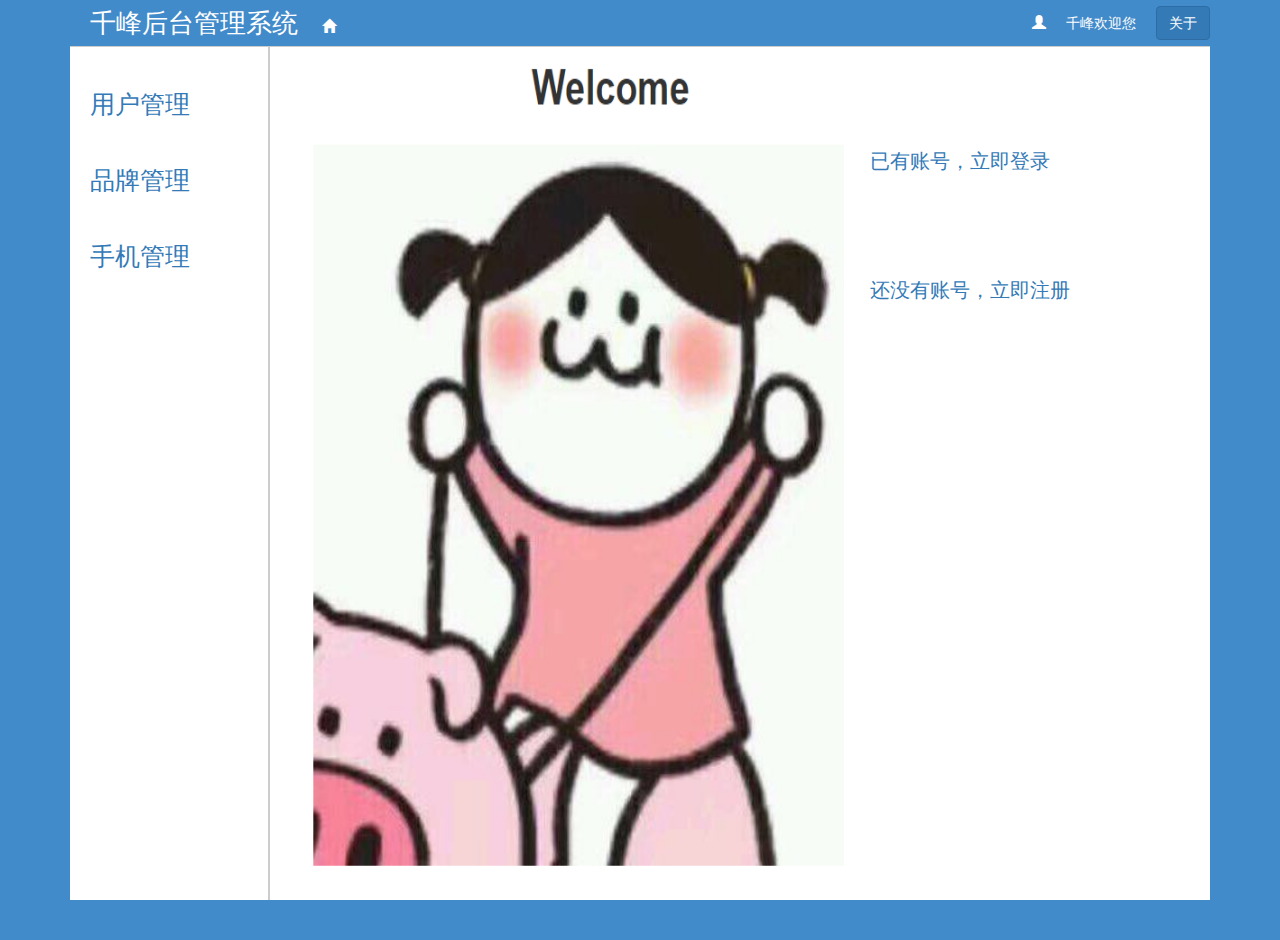
<file: index.html>
<!DOCTYPE html>
<html lang="en">

<head>
    <meta charset="UTF-8" />
    <meta name="viewport" content="width=device-width, initial-scale=1.0" />
    <meta http-equiv="X-UA-Compatible" content="ie=edge" />
    <title>首页</title>
    <link rel="stylesheet" href="css/reset.css" />
    <link rel="stylesheet" href="lib/bootstrap/css/bootstrap.min.css" />
    <link rel="stylesheet" href="css/common.css" />
    <link rel="stylesheet" href="css/index.css" />
</head>

<body>
    <div class="container">
        <!-- 头部 -->
        <div class="lv-head">
            <div class="left">
                <a href="#" class="logo">千峰后台管理系统</a>
                <span class="glyphicon glyphicon-home"></span>
            </div>
            <div class="right">
                <a href="html/login.html"> <span class="glyphicon glyphicon-user"></span></a>
                <span class="wellcome" id="wellcome">千峰欢迎您</span>
                <button class="btn btn-primary">关于</button>
            </div>
        </div>

        <!-- 主体 -->
        <div class="lv-main">
            <!-- 左边 -->
            <div class="main-left">
                <ul class="lv-menu">
                    <li><a href="#" id="viewUser">用户管理</a></li>
                    <li><a href="#" id="viewBrand">品牌管理</a></li>
                    <li><a href="#" id="viewPhone">手机管理</a></li>
                </ul>
            </div>

            <!-- 右边 -->
            <div class="main-right">
                <div class="boxImg">
                    <img src="images/1.png" alt="">
                </div>

                <div class="loRes">
                    <p>
                        <a href="html/login.html">已有账号，立即登录</a>
                    </p>

                    <p>
                        <a href="html/register.html">还没有账号，立即注册</a>
                    </p>

                </div>
            </div>
        </div>
    </div>
    <script src="js/jquery.min.js"></script>
    <script src="js/index.js"></script>
</body>

</html>
</file>
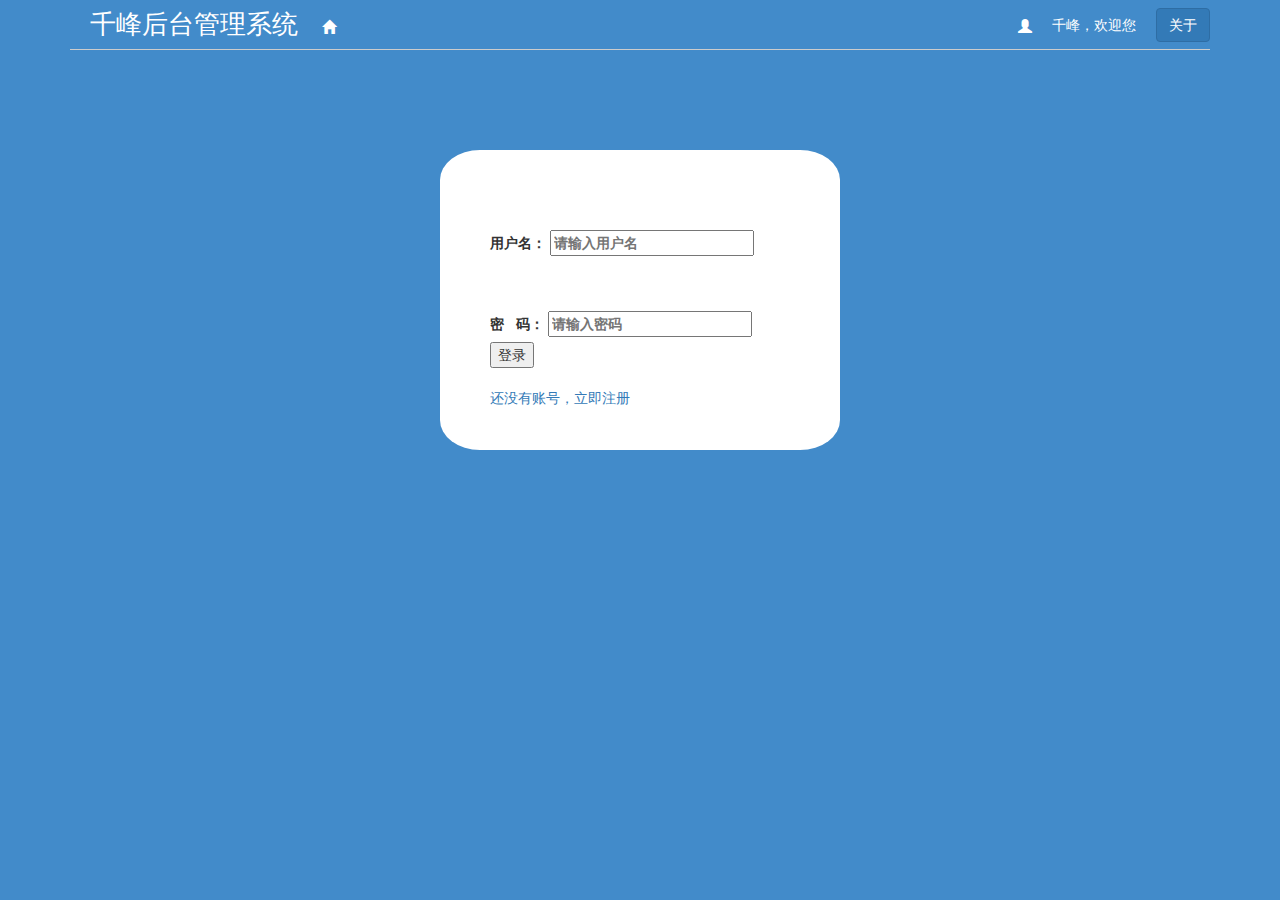
<file: html/brandView.html>
<!DOCTYPE html>
<html lang="en">

<head>
    <meta charset="UTF-8" />
    <meta name="viewport" content="width=device-width, initial-scale=1.0" />
    <meta http-equiv="X-UA-Compatible" content="ie=edge" />
    <title>品牌管理</title>
    <link rel="stylesheet" href="../css/reset.css" />
    <link rel="stylesheet" href="../lib/bootstrap/css/bootstrap.min.css" />
    <link rel="stylesheet" href="../css/common.css" />
    <link rel="stylesheet" href="../css/brandView.css" />
</head>

<body>
    <div class="container">
        <!-- 头部 -->
        <div class="lv-head">
            <div class="left">
                <a href="#" class="logo">千峰后台管理系统</a>
                <span class="glyphicon glyphicon-home"></span>
            </div>
            <div class="right">
                <span class="glyphicon glyphicon-user"></span>
                <span class="wellcome" id="wellcome">欢迎您</span>
                <button class="btn btn-primary" id="exit">退出</button>
            </div>
        </div>

        <!-- 主体 -->
        <div class="lv-main">
            <!-- 左边 -->
            <div class="main-left">
                <ul class="lv-menu">
                    <li><a href="#" id="viewUser">用户管理</a></li>
                    <li><a href="#" id="viewBrand" class="active">品牌管理</a></li>
                    <li><a href="#" id="viewPhone">手机管理</a></li>
                </ul>
            </div>

            <!-- 右边 -->
            <!-- 品牌管理 -->
            <div class="main-right brand">
                <button class="btn btn-primary" id="addBtn">新增品牌</button>

                <!-- 新增品牌 -->
                <div class="newBrand">
                    <form action="#" enctype="multipart/form-data">
                        <div class="form-group">
                            <label class="col-sm-2 control-label">品牌LOGO：</label>
                            <div class="col-sm-10">
                                <input type="file" name="brandLogo" id="brandLogo" class="form-control" />
                            </div>
                        </div>

                        <div class="form-group">
                            <label class="col-sm-2 control-label">品牌名称：</label>
                            <div class="col-sm-10">
                                <select id="brandName" name="brandName" class="form-control">
                                    <option value="苹果">苹果</option>
                                    <option value="小米">小米</option>
                                    <option value="三星">三星</option>
                                    <option value="华为">华为</option>
                                    <option value="魅族">魅族</option>
                                    <option value="OPPO">OPPO</option>
                                    <option value="VIVO">VIVO</option>
                                </select>
                            </div>
                        </div>
                        <div class="form-group">
                            <!-- 也可以在form中写onsubmit="return checkForm()" -->
                            <div class="col-sm-offset-2 col-sm-10">
                                <button class="btn btn-primary" onclick="return addBrandSubmit()">
                                    确认
                                </button>
                                <button class="btn btn-primary" onclick="return exitBrandAdd()">
                                    取消
                                </button>
                            </div>
                        </div>
                    </form>
                </div>

                <!-- 修改 -->
                <div id="brandUpdate" class="brandUpdate">
                    <form action="#" enctype="multipart/form-data">
                        <div class="form-group">
                            <label class="col-sm-2 control-label">品牌LOGO：</label>
                            <div class="col-sm-10">
                                <input type="file" name="updateBrandLogo" id="updateBrandLogo" class="form-control" />
                            </div>
                        </div>

                        <div class="form-group">
                            <label class="col-sm-2 control-label">品牌名称：</label>
                            <div class="col-sm-10">
                                <select id="updateBrandName" name="updateBrandName" class="form-control">
                                    <option value="苹果">苹果</option>
                                    <option value="小米">小米</option>
                                    <option value="三星">三星</option>
                                    <option value="华为">华为</option>
                                    <option value="魅族">魅族</option>
                                    <option value="OPPO">OPPO</option>
                                    <option value="VIVO">VIVO</option>
                                </select>
                            </div>
                        </div>
                        <div class="form-group">
                            <!-- 用来存放ID -->
                            <input type="text" style="display: none" class="id" />
                            <!-- 也可以在form中写onsubmit="return checkForm()" -->
                            <div class="col-sm-offset-2 col-sm-10">
                                <button class="btn btn-primary" onclick="return updateBrandSubmit(this)">
                                    确认
                                </button>
                                <button class="btn btn-primary" onclick="return updateBrandExit()">
                                    取消
                                </button>
                            </div>
                        </div>
                    </form>
                </div>

                <table class="table table-striped table-bordered table-hover">
                    <thead>
                        <tr>
                            <th class="xuhao">序号</th>
                            <th>品牌LOGO</th>
                            <th>品牌名称</th>
                            <th>操作</th>
                        </tr>
                    </thead>
                    <tbody id="tbodyBrand">
                        <!--
                <tr>
                    <th scope="row">1</th>
                    <td>Mark</td>
                    <td>Otto</td>
                    <td><a href="#">修改</a> <a href="#">删除</a></td>
                </tr>
                <tr>
                    <th scope="row">2</th>
                    <td>Jacob</td>
                    <td>Thornton</td>

                    <td><a href="#">修改</a> <a href="#">删除</a></td>
                </tr>
                <tr>
                    <th scope="row">3</th>
                    <td>Larry</td>
                    <td>the Bird</td>

                    <td><a href="#">修改</a> <a href="#">删除</a></td>
                </tr>
              -->
                    </tbody>
                </table>

                <nav>
                    <ul class="pagination" id="NPli">
                        <li id="toPrev">
                            <a href="#" aria-label="Previous">
                                <span aria-hidden="true">&laquo;</span>
                            </a>
                        </li>

                        <li id="toNext">
                            <a href="#" aria-label="Next">
                                <span aria-hidden="true">&raquo;</span>
                            </a>
                        </li>
                    </ul>
                </nav>
            </div>
        </div>
    </div>
    <script src="../js/jquery.min.js"></script>
    <script src="../js/brandView.js"></script>
</body>

</html>
</file>
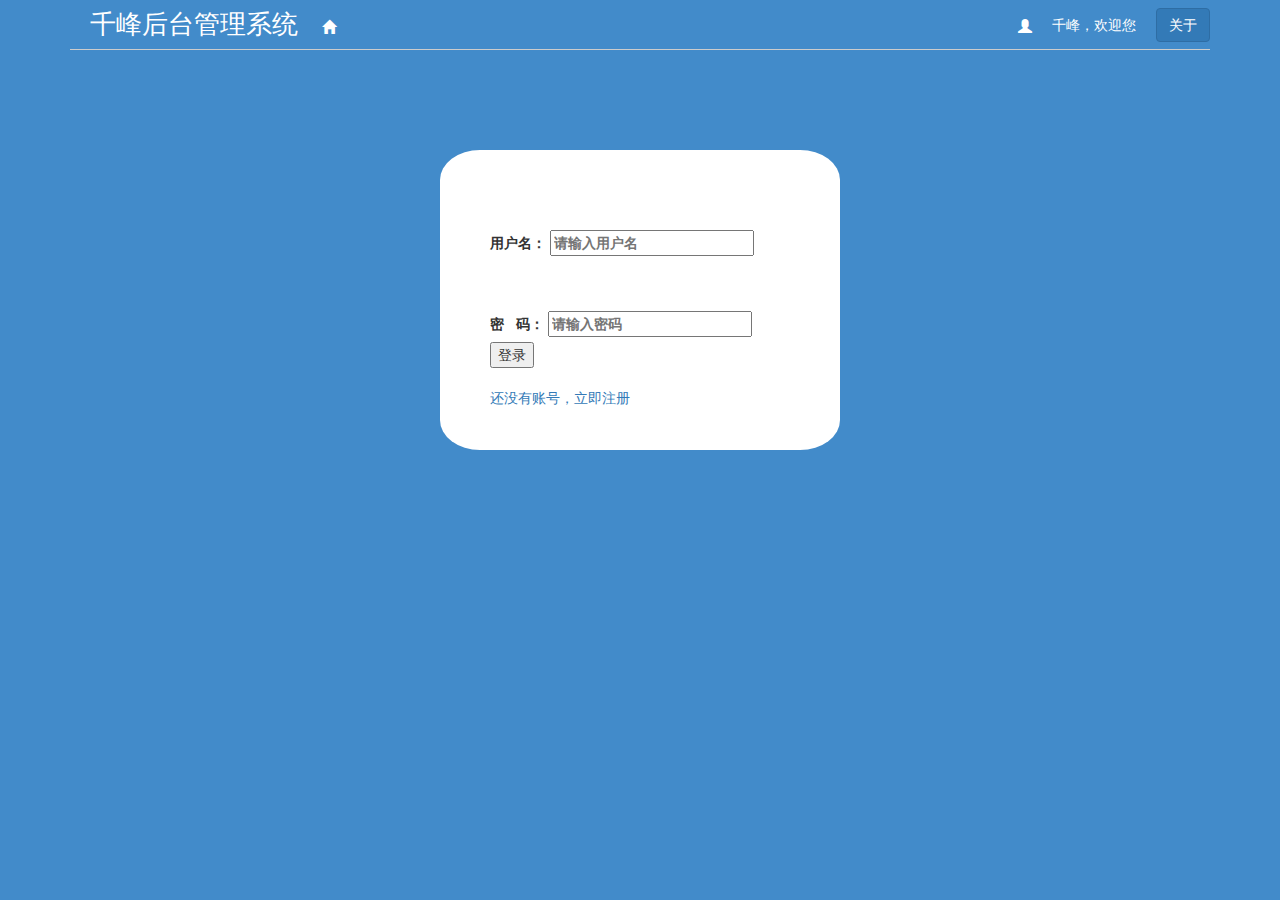
<file: html/login.html>
<!DOCTYPE html>
<html lang="en">

<head>
    <meta charset="UTF-8">
    <meta name="viewport" content="width=device-width, initial-scale=1.0">
    <meta http-equiv="X-UA-Compatible" content="ie=edge">
    <title>登录</title>
    <link rel="stylesheet" href="../css/reset.css">
    <link rel="stylesheet" href="../lib/bootstrap/css/bootstrap.min.css">
    <link rel="stylesheet" href="../css/common.css">
    <link rel="stylesheet" href="../css/login.css">
</head>

<body>
    <div class="container">
        <!-- 头部 -->
        <div class="lv-head">
            <div class="left">
                <a href="#" class="logo">千峰后台管理系统</a>
                <span class="glyphicon glyphicon-home"></span>
            </div>
            <div class="right">
                <span class="glyphicon glyphicon-user"></span>
                <span class="wellcome">千峰，欢迎您</span>
                <button class="btn btn-primary">关于</button>
            </div>
        </div>

        <!-- 主体 -->
        <div class="login">
            <form action="#" method="POST">
                <label class="userName">
                    <span>用户名：</span>
                    <input type="text" name="userName" placeholder="请输入用户名">
                </label>
                <br>
                <label class="pwd">
                    <span>密&nbsp;&nbsp;&nbsp;码：</span>
                    <input type="password" name="pwd" placeholder="请输入密码">
                </label>

                <input type="submit" value="登录" onclick="return logSubmit()">
                <br>
                <br>
                <a href="register.html">还没有账号，立即注册</a>
            </form>
        </div>

    </div>

    <script src="../js/jquery.min.js"></script>
    <script src="../js/login.js"></script>
</body>

</html>
</file>
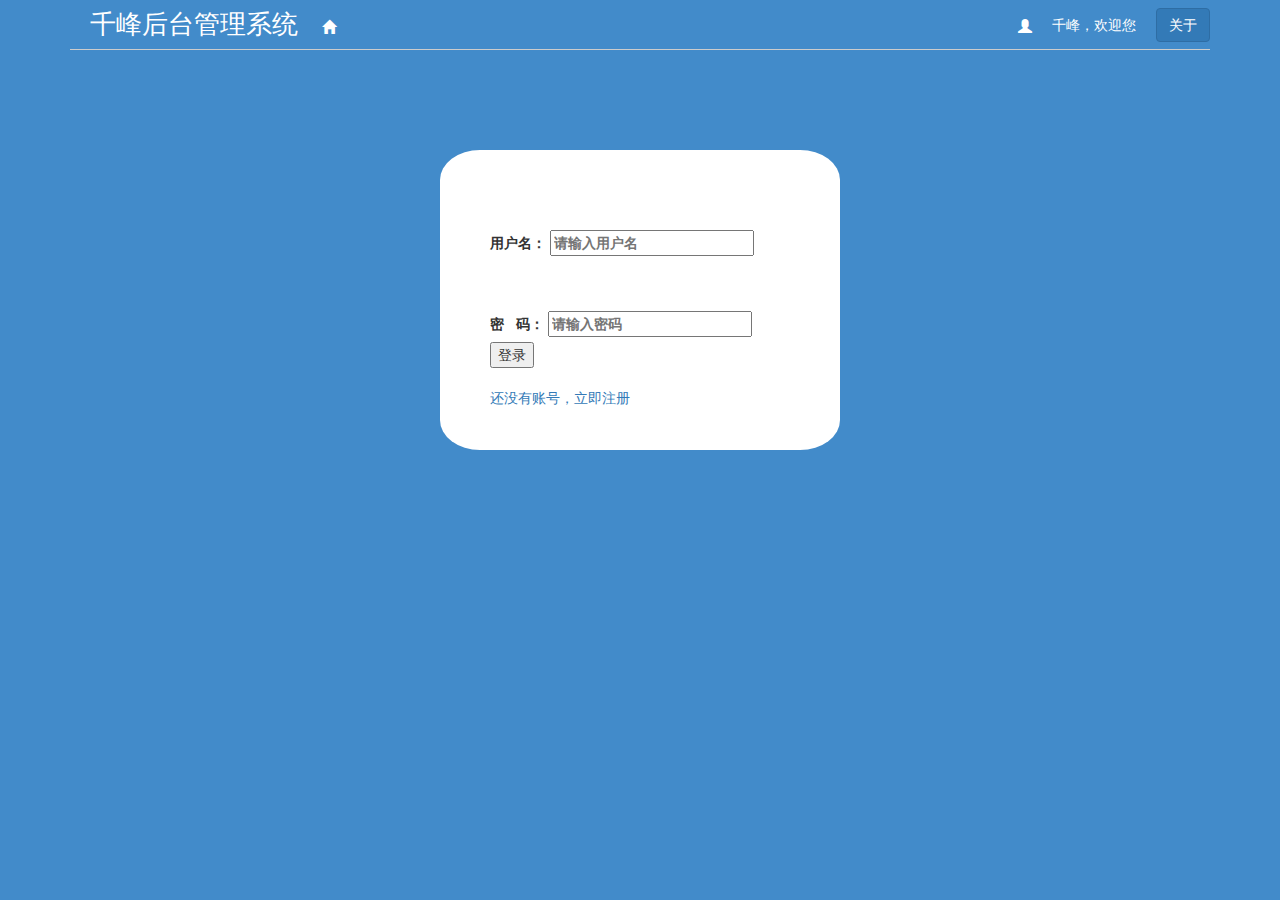
<file: html/phoneView.html>
<!DOCTYPE html>
<html lang="en">

<head>
    <meta charset="UTF-8">
    <meta name="viewport" content="width=device-width, initial-scale=1.0">
    <meta http-equiv="X-UA-Compatible" content="ie=edge">
    <title>手机管理</title>
    <link rel="stylesheet" href="../css/reset.css">
    <link rel="stylesheet" href="../lib/bootstrap/css/bootstrap.min.css">
    <link rel="stylesheet" href="../css/common.css">
    <link rel="stylesheet" href="../css/phoneView.css">
</head>

<body>
    <div class="container">
        <!-- 头部 -->
        <div class="lv-head">
            <div class="left">
                <a href="#" class="logo">千峰后台管理系统</a>
                <span class="glyphicon glyphicon-home"></span>
            </div>
            <div class="right">
                <span class="glyphicon glyphicon-user"></span>
                <span class="wellcome" id="wellcome">欢迎您 </span>
                <button class="btn btn-primary" id="exit">退出</button>
            </div>
        </div>

        <!-- 主体 -->
        <div class="lv-main">
            <!-- 左边 -->
            <div class="main-left">
                <ul class="lv-menu">
                    <li><a href="#" id="viewUser">用户管理</a></li>
                    <li><a href="#" id="viewBrand">品牌管理</a></li>
                    <li><a href="#" id="viewPhone" class="active">手机管理</a></li>
                </ul>
            </div>

            <!-- 右边 -->
            <!-- 手机管理 -->
            <div class="main-right phone">
                <button class="btn btn-primary" id="addBtn">新增手机</button>

                <!-- 新增手机 -->
                <div class="newPhone">
                    <form action="#" enctype="multipart/form-data">
                        <div class="form-group">
                            <label class="col-sm-2 control-label">名称：</label>
                            <div class="col-sm-10">
                                <input type="text" id="phoneName" name="phoneName" class="form-control" placeholder="请输入名称" />
                            </div>
                        </div>

                        <div class="form-group">
                            <label class="col-sm-2 control-label">品牌：</label>
                            <div class="col-sm-10">
                                <select name="phoneBrand" id="phoneBrand" class="form-control">
                                    <option value="苹果">苹果</option>
                                    <option value="小米">小米</option>
                                    <option value="三星">三星</option>
                                    <option value="华为">华为</option>
                                    <option value="魅族">魅族</option>
                                    <option value="OPPO">OPPO</option>
                                    <option value="VIVO">VIVO</option>
                                </select>
                            </div>
                        </div>

                        <div class="form-group">
                            <label class="col-sm-2 control-label">官方指导价：</label>
                            <div class="col-sm-10">
                                <input type="text" name="phonePrice" id="phonePrice" class="form-control" placeholder="请输入官方指导价" />
                            </div>
                        </div>

                        <div class="form-group">
                            <label class="col-sm-2 control-label">二手回收价：</label>
                            <div class="col-sm-10">
                                <input type="text" name="phonePriceRest" id="phonePriceRest" class="form-control"
                                    placeholder="请输入官方二手回收价" />
                            </div>
                        </div>

                        <div class="form-group">
                            <label class="col-sm-2 control-label">图片：</label>
                            <div class="col-sm-10">
                                <input type="file" name="phoneLogo" id="phoneLogo" class="form-control" />
                            </div>
                        </div>

                        <div class="form-group">
                            <div class="col-sm-offset-2 col-sm-10">
                                <button class="btn btn-primary" onclick="return addPhoneSubmit()">确认</button>
                                <button class="btn btn-primary" onclick="return exitPhoneAdd()">取消</button>
                            </div>
                        </div>
                    </form>
                </div>

                <!-- 修改手机 -->
                <div id="phoneUpdate" class="phoneUpdate">
                    <form action="#" enctype="multipart/form-data">
                        <div class="form-group">
                            <label class="col-sm-2 control-label">名称：</label>
                            <div class="col-sm-10">
                                <input type="text" id="updatePhoneName" class="form-control" placeholder="请输入名称" />
                            </div>
                        </div>

                        <div class="form-group">
                            <label class="col-sm-2 control-label">品牌：</label>
                            <div class="col-sm-10">
                                <select name="updatePhoneBrand" id="updatePhoneBrand" class="form-control">
                                    <option value="苹果">苹果</option>
                                    <option value="小米">小米</option>
                                    <option value="三星">三星</option>
                                    <option value="华为">华为</option>
                                    <option value="魅族">魅族</option>
                                    <option value="OPPO">OPPO</option>
                                    <option value="VIVO">VIVO</option>
                                </select>
                            </div>
                        </div>

                        <div class="form-group">
                            <label class="col-sm-2 control-label">官方指导价：</label>
                            <div class="col-sm-10">
                                <input type="text" name="updatePhonePrice" id="updatePhonePrice" class="form-control"
                                    placeholder="请输入官方指导价" />
                            </div>
                        </div>

                        <div class="form-group">
                            <label class="col-sm-2 control-label">二手回收价：</label>
                            <div class="col-sm-10">
                                <input type="text" name="updatePhonePriceRest" id="updatePhonePriceRest" class="form-control"
                                    placeholder="请输入官方二手回收价" />
                            </div>
                        </div>

                        <div class="form-group">
                            <label class="col-sm-2 control-label">图片：</label>
                            <div class="col-sm-10">
                                <input type="file" name="updatePhoneLogo" id="updatePhoneLogo" class="form-control" />
                            </div>
                        </div>

                        <div class="form-group">
                            <!-- 用来存放ID -->
                            <input type="text" style="display: none" class="id" />
                            <div class="col-sm-offset-2 col-sm-10">
                                <button class="btn btn-primary" onclick="return updatePhoneSubmit(this)">确认</button>
                                <button class="btn btn-primary" onclick="return updatePhoneExit()">取消</button>
                            </div>
                        </div>
                    </form>
                </div>

                <table class="table table-striped table-bordered table-hover">
                    <thead>
                        <tr>
                            <th class="xuhao">序号</th>
                            <th>图片</th>
                            <th>手机名称</th>
                            <th>所属品牌</th>
                            <th>官方指导价</th>
                            <th>二手回收价</th>
                            <th>操作</th>
                        </tr>
                    </thead>
                    <tbody id="tbodyPhone">
                        <!-- <tr>
                            <th scope="row">1</th>
                            <td>Mark</td>
                            <td>Otto</td>
                            <td>18842847073</td>
                            <td>@mdo</td>
                            <td>@mdo</td>

                            <td><a href="#">修改</a> <a href="#">删除</a></td>
                        </tr>
                        <tr>
                            <th scope="row">2</th>
                            <td>Jacob</td>
                            <td>Thornton</td>
                            <td>@fat</td>
                            <td>@mdo</td>
                            <td>@mdo</td>

                            <td><a href="#">修改</a> <a href="#">删除</a></td>
                        </tr> -->
                    </tbody>
                </table>

                <nav>
                    <ul class="pagination" id="NPli">
                        <li id="toPrev">
                            <a href="#" aria-label="Previous">
                                <span aria-hidden="true">&laquo;</span>
                            </a>
                        </li>
                        <!-- <li class="active"><a href="#">1</a></li> -->
                        <!-- <li><a href="#">2</a></li>
                        <li><a href="#">3</a></li>
                        <li><a href="#">4</a></li>
                        <li><a href="#">5</a></li> -->
                        <li id="toNext">
                            <a href="#" aria-label="Next">
                                <span aria-hidden="true">&raquo;</span>
                            </a>
                        </li>
                    </ul>
                </nav>
            </div>
        </div>
    </div>
    <script src="../js/jquery.min.js"></script>
    <script src="../js/phoneView.js"></script>
</body>

</html>
</file>
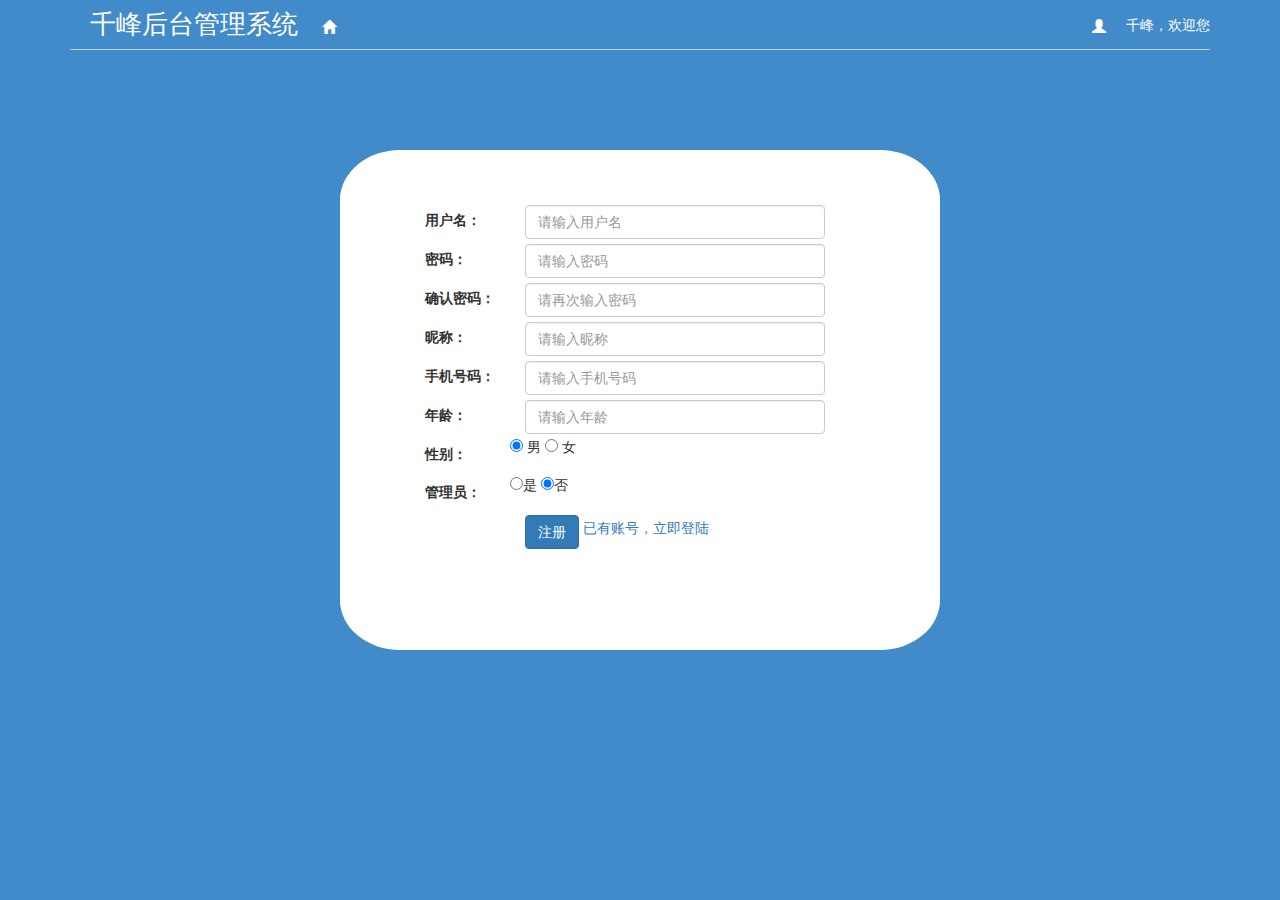
<file: html/register.html>
<!DOCTYPE html>
<html lang="en">

<head>
    <meta charset="UTF-8">
    <meta name="viewport" content="width=device-width, initial-scale=1.0">
    <meta http-equiv="X-UA-Compatible" content="ie=edge">
    <title>注册</title>
    <link rel="stylesheet" href="../css/reset.css">
    <link rel="stylesheet" href="../lib/bootstrap/css/bootstrap.min.css">
    <link rel="stylesheet" href="../css/common.css">
    <link rel="stylesheet" href="../css/register.css">
</head>

<body>
    <div class="container">
        <!-- 头部 -->
        <div class="lv-head">
            <div class="left">
                <a href="#" class="logo">千峰后台管理系统</a>
                <span class="glyphicon glyphicon-home"></span>
            </div>
            <div class="right">
                <span class="glyphicon glyphicon-user"></span>
                <span class="wellcome">千峰，欢迎您</span>
                <!-- <button class="btn btn-primary">关于</button> -->
            </div>
        </div>

        <!-- 主体 -->
        <div class="register">
            <form action="#" method="POST" id="registerPost">

                <div class="form-group">
                    <label class="col-sm-2 control-label">用户名：</label>
                    <div class="col-sm-10">
                        <input type="text" name="userName" class="form-control" placeholder="请输入用户名">
                    </div>
                </div>

                <div class="form-group">
                    <label class="col-sm-2 control-label">密码：</label>
                    <div class="col-sm-10">
                        <input type="password" name="pwd" class="form-control" placeholder="请输入密码">
                    </div>
                </div>

                <div class="form-group">
                    <label class="col-sm-2 control-label">确认密码：</label>
                    <div class="col-sm-10">
                        <input type="password" name="pwdSure" class="form-control" placeholder="请再次输入密码">
                    </div>
                </div>

                <div class="form-group">
                    <label class="col-sm-2 control-label">昵称：</label>
                    <div class="col-sm-10">
                        <input type="text" name="nicik" class="form-control" placeholder="请输入昵称">
                    </div>
                </div>

                <div class="form-group">
                    <label class="col-sm-2 control-label">手机号码：</label>
                    <div class="col-sm-10">
                        <input type="text" name="phone" class="form-control" placeholder="请输入手机号码">
                    </div>
                </div>

                <div class="form-group">
                    <label class="col-sm-2 control-label">年龄：</label>
                    <div class="col-sm-10">
                        <input type="text" name="age" class="form-control" placeholder="请输入年龄">
                    </div>
                </div>

                <div class="form-group">
                    <label class="col-sm-2 control-label">性别：</label>
                    <div class="select">
                        <input type="radio" name="sex" value="男" checked> 男
                        <input type="radio" name="sex" value="女"> 女
                    </div>
                </div>


                <div class="form-group">
                    <label class="col-sm-2 control-label">管理员：</label>
                    <div class="select">
                        <input type="radio" name="isAdmin" value="是">是
                        <input type="radio" name="isAdmin" value="否" checked>否
                    </div>
                </div>

                <div class="form-group">
                    <div class="col-sm-offset-2 col-sm-10">
                        <input type="submit" value="注册" class="btn btn-primary" onclick="return regSubmit()">
                        <!-- <button class="btn btn-primary" id="registerBtn">注册</button> -->
                        <a class="registNow" href="login.html">已有账号，立即登陆</a>
                    </div>
                </div>

            </form>
        </div>
    </div>

    <script src="../js/jquery.min.js"></script>
    <script src="../js/register.js"></script>
</body>

</html>
</file>
<file: css/common.css>
@charset "UTF-8";
/* 整个项目都能使用上的 样式 */
html,
body {
  height: 100%;
}

body {
  background: #428bca;
}

.container {
  height: 100%;
  display: flex;
  flex-direction: column;
}

.container a {
  text-decoration: none;
}

.lv-head {
  display: flex;
  justify-content: space-between;
  align-items: center;
  height: 50px;
  border-bottom: 1px solid #ccc;
  text-indent: 20px;
}
.lv-head .logo {
  font-size: 26px;
  text-decoration: none;
  color: white;
}
.lv-head span {
  color: white;
}
.lv-head .right {
  display: flex;
  align-items: center;
}
.lv-head .right .btn {
  margin-left: 20px;
}
</file>
<file: css/index.css>
@charset "UTF-8";
.lv-main {
  display: flex;
  background-color: white;
  height: 100%;
  /* 
  ******************* 主体左边导航    *************
  */
  /* 
  ******************* 主体右边    *************
  */
}
.lv-main .main-left {
  width: 200px;
  height: 100%;
  border-right: 2px solid #ccc;
}
.lv-main .main-left ul {
  width: 100%;
  height: 100%;
}
.lv-main .main-left ul li {
  width: 100%;
  text-indent: 20px;
  margin-top: 40px;
}
.lv-main .main-left ul li a {
  font-size: 25px;
  text-align: center;
}
.lv-main .main-right {
  flex: 1;
}
.lv-main .main-right .boxImg {
  float: left;
  width: 600px;
  height: 100%;
}
.lv-main .main-right .boxImg img {
  width: 100%;
  height: 100%;
}
.lv-main .main-right .loRes p {
  margin-top: 100px;
}
.lv-main .main-right .loRes p a {
  font-size: 20px;
}
</file>
<file: css/brandView.css>
@charset "UTF-8";
.lv-main {
  display: flex;
  background-color: white;
  height: 100%;
  /* 
  ******************* 主体左边导航    *************
  */
  /* 
  ******************* 主体右边    *************
  */
}
.lv-main .main-left {
  width: 200px;
  height: 100%;
  border-right: 2px solid #ccc;
}
.lv-main .main-left ul {
  width: 100%;
  height: 100%;
}
.lv-main .main-left ul li {
  width: 100%;
  text-indent: 20px;
  margin-top: 40px;
}
.lv-main .main-left ul li a {
  font-size: 25px;
  text-align: center;
}
.lv-main .main-left ul .active {
  color: red;
}
.lv-main .main-right {
  flex: 1;
  padding: 0px 20px;
  position: relative;
        /* 
            *******************     新增管理   *************
*/
        /* 
    *******************     修改管理   *************
*/
        /* 
    *******************     品牌管理   *************
*/
}
.lv-main .main-right .btn {
  margin-top: 40px;
}
.lv-main .main-right .newBrand {
  display: none;
  position: absolute;
  z-index: 999;
  border: 1px solid #ccc;
  width: 700px;
  height: 400px;
  background-color: #ccc;
  border-radius: 2%;
  left: 110px;
  top: 70px;
}
.lv-main .main-right .brandUpdate {
  display: none;
  position: absolute;
  z-index: 999;
  border: 1px solid #ccc;
  width: 700px;
  height: 400px;
  background-color: #ccc;
  border-radius: 2%;
  left: 110px;
  top: 70px;
}
.lv-main .main-right form {
  margin-top: 40px;
  text-align: center;
  height: 100%;
  width: 100%;
}
.lv-main .main-right form .form-group .control-label {
  margin-top: 10px;
}
.lv-main .main-right form .form-group .form-control {
  margin-top: 5px;
}
.lv-main .main-right table {
  margin-top: 20px;
  text-align: center;
  width: 100%;
  vertical-align: middle;
}
.lv-main .main-right table th {
  text-align: center;
}
.lv-main .main-right table tbody th {
  line-height: 70px;
}
.lv-main .main-right table tbody tr td {
  line-height: 70px;
}
.lv-main .main-right table tbody tr .noneId {
  display: none;
}
.lv-main .main-right table tbody .img_row img {
  width: 70px;
  height: 70px;
}
.lv-main .main-right table tbody tr:hover {
  background-color: aqua;
}
.lv-main .main-right nav {
  float: right;
  margin-right: 20px;
}
</file>
<file: css/login.css>
.login {
  margin: 100px auto;
  width: 400px;
  height: 300px;
  background-color: white;
  border-radius: 10%;
}
.login form {
  margin: 80px 50px;
}
.login .pwd {
  margin-top: 50px;
}
</file>
<file: css/phoneView.css>
@charset "UTF-8";
.lv-main {
  display: flex;
  background-color: white;
  height: 100%;
  /* 
  ******************* 主体左边导航    *************
  */
  /* 
  ******************* 主体右边    *************
  */
}
.lv-main .main-left {
  width: 200px;
  height: 100%;
  border-right: 2px solid #ccc;
}
.lv-main .main-left ul {
  width: 100%;
  height: 100%;
}
.lv-main .main-left ul li {
  width: 100%;
  text-indent: 20px;
  margin-top: 40px;
}
.lv-main .main-left ul li a {
  font-size: 25px;
  text-align: center;
}
.lv-main .main-left ul .active {
  color: red;
}
.lv-main .main-right {
  flex: 1;
  padding: 0px 20px;
  position: relative;
    /* 
*******************     新增手机管理   *************
*/
    /* 
*******************     修改手机管理   *************
*/
    /* 
*******************     手机管理   *************
*/
}
.lv-main .main-right .btn {
  margin-top: 40px;
}
.lv-main .main-right .newPhone {
  display: none;
  position: absolute;
  z-index: 999;
  border: 1px solid #ccc;
  width: 700px;
  height: 400px;
  background-color: #ccc;
  border-radius: 2%;
  left: 110px;
  top: 70px;
}
.lv-main .main-right .phoneUpdate {
  display: none;
  position: absolute;
  z-index: 999;
  border: 1px solid #ccc;
  width: 700px;
  height: 400px;
  background-color: #ccc;
  border-radius: 2%;
  left: 110px;
  top: 70px;
}
.lv-main .main-right form {
  margin-top: 40px;
  text-align: center;
  height: 100%;
  width: 100%;
}
.lv-main .main-right form .form-group .control-label {
  margin-top: 10px;
}
.lv-main .main-right form .form-group .form-control {
  margin-top: 5px;
}
.lv-main .main-right table {
  margin-top: 20px;
  text-align: center;
  width: 100%;
  vertical-align: middle;
}
.lv-main .main-right table th {
  text-align: center;
}
.lv-main .main-right table tbody th {
  line-height: 70px;
}
.lv-main .main-right table tbody tr td {
  line-height: 70px;
}
.lv-main .main-right table tbody tr .noneId {
  display: none;
}
.lv-main .main-right table tbody .img_row img {
  width: 70px;
  height: 70px;
}
.lv-main .main-right table tbody tr:hover {
  background-color: aqua;
}
.lv-main .main-right nav {
  float: right;
  margin-right: 20px;
}
</file>
<file: css/register.css>
.register {
  margin: 100px auto;
  width: 600px;
  height: 500px;
  background-color: white;
  border-radius: 10%;
}
.register form {
  width: 100%;
  height: 100%;
  margin: 50px 70px;
}
.register form .form-control {
  width: 300px;
}
.register form .form-group .control-label {
  margin-top: 10px;
}
.register form .form-group input {
  margin-top: 5px;
}
</file>
